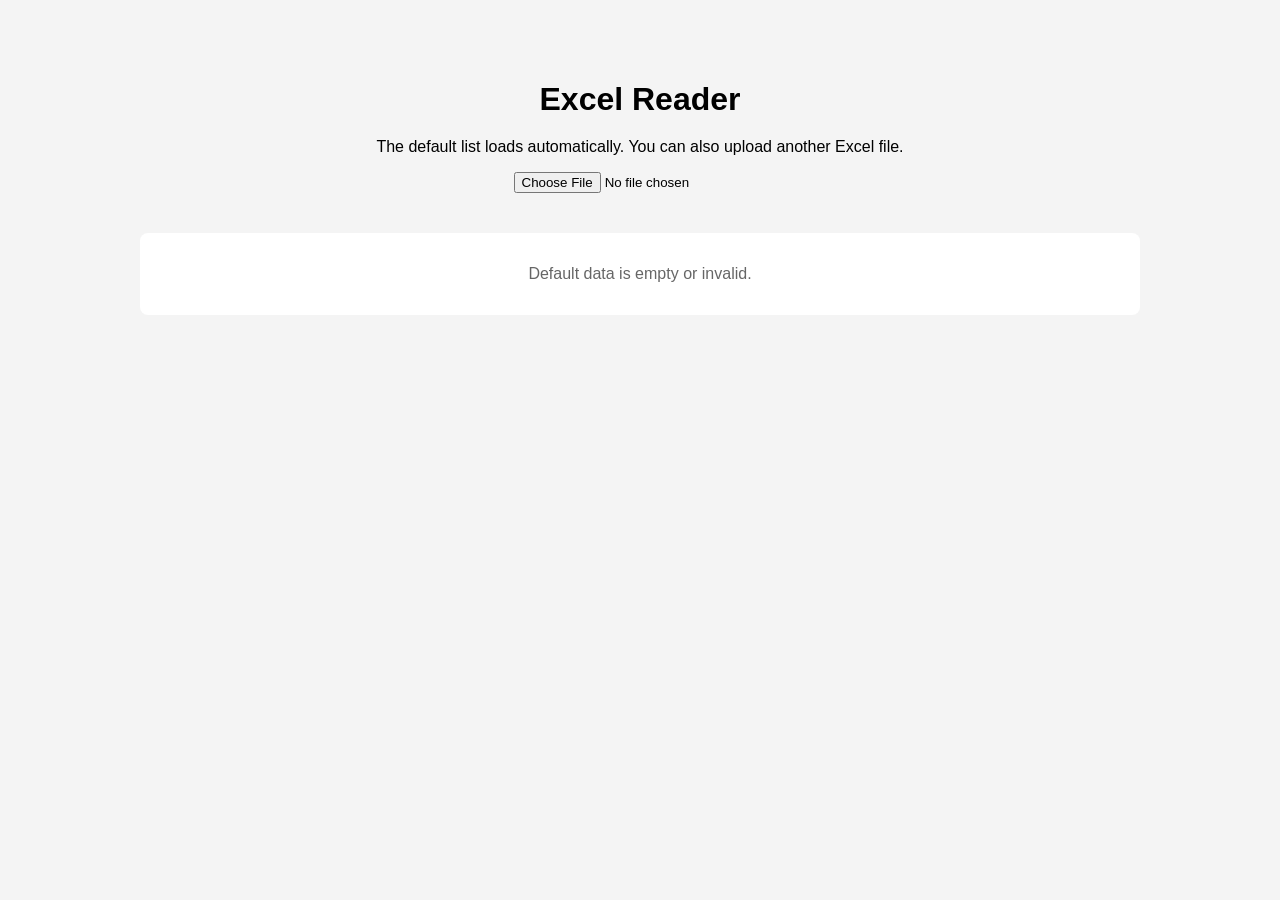
<file: index.html>
<!DOCTYPE html>
<html lang="en">
<head>
  <meta charset="UTF-8" />
  <meta name="viewport" content="width=device-width, initial-scale=1.0" />
  <title>Excel Reader</title>
  <link rel="stylesheet" href="styles/style.css" />
</head>
<body>
  <main class="app">
    <h1>Excel Reader</h1>

    <p class="hint">
      The default list loads automatically. You can also upload another Excel file.
    </p>

    <input type="file" id="fileInput" accept=".xlsx, .xls" />

    <div id="sheetButtons"></div>

    <div id="tableContainer">
      <p class="empty-message">Loading default data...</p>
    </div>
  </main>

  <script src="libs/xlsx.full.min.js"></script>
  <script src="default-data.js"></script>
  <script src="script.js"></script>
</body>
</html>
</file>
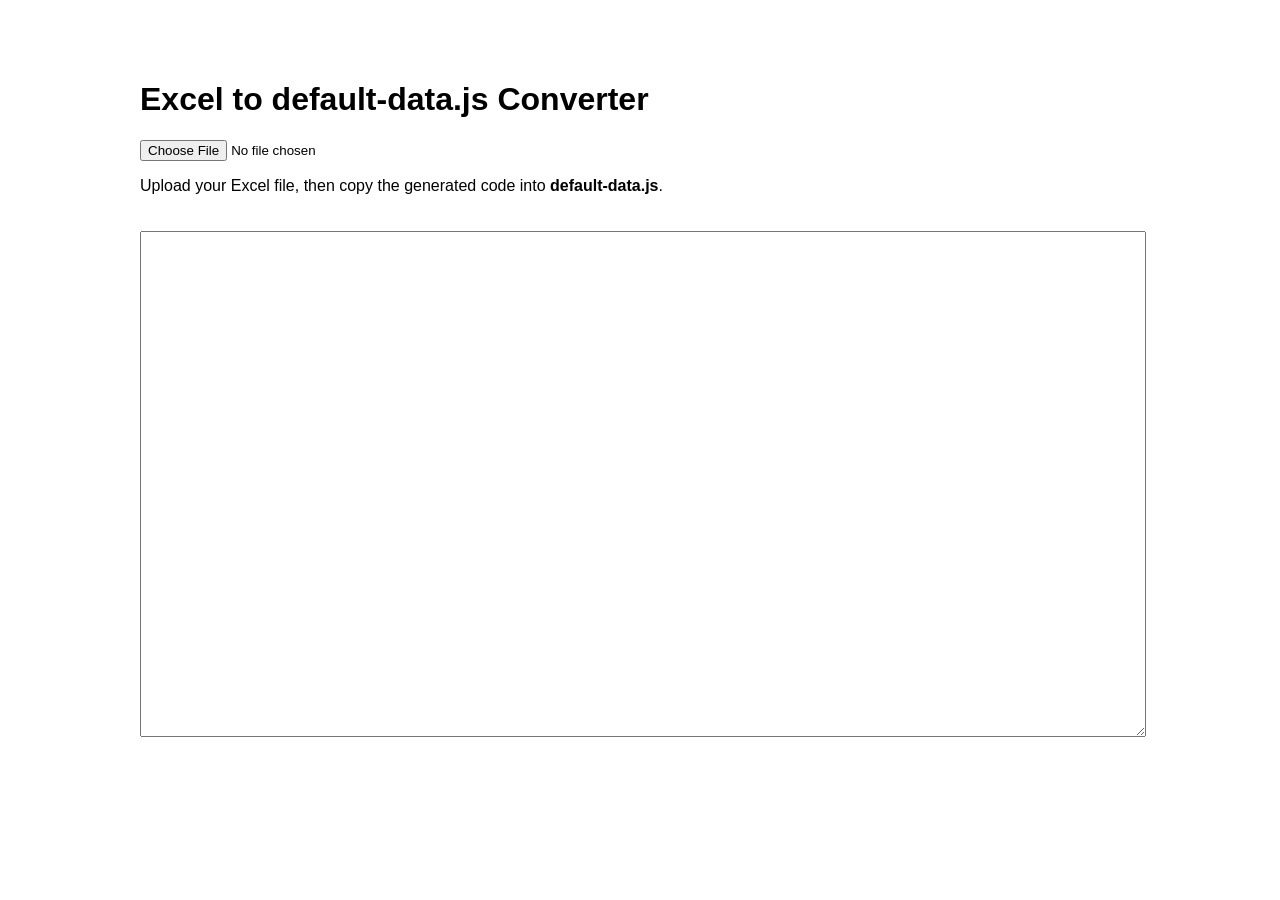
<file: converter/conv.html>
<!DOCTYPE html>
<html lang="en">
<head>
  <meta charset="UTF-8" />
  <title>Excel Converter</title>
  <style>
    body {
      font-family: Arial, sans-serif;
      max-width: 1000px;
      margin: 40px auto;
      padding: 20px;
    }

    textarea {
      width: 100%;
      height: 500px;
      margin-top: 20px;
      font-family: monospace;
    }

    #status {
      margin-top: 15px;
      font-weight: bold;
    }
  </style>
</head>
<body>
  <h1>Excel to default-data.js Converter</h1>

  <input type="file" id="fileInput" accept=".xlsx, .xls" />

  <p>
    Upload your Excel file, then copy the generated code into
    <strong>default-data.js</strong>.
  </p>

  <div id="status"></div>

  <textarea id="output"></textarea>

  <script src="../libs/xlsx.full.min.js"></script>

  <script>
    const fileInput = document.getElementById("fileInput");
    const output = document.getElementById("output");
    const status = document.getElementById("status");

    fileInput.addEventListener("change", function (event) {
      const file = event.target.files[0];

      if (!file) {
        return;
      }

      status.textContent = "Reading file...";

      const reader = new FileReader();

      reader.onload = function (event) {
        try {
          const data = event.target.result;

          const workbook = XLSX.read(data, {
            type: "array"
          });

          const defaultData = {
            sheets: workbook.SheetNames.map(function (sheetName) {
              const sheet = workbook.Sheets[sheetName];

              const rows = XLSX.utils.sheet_to_json(sheet, {
                header: 1,
                defval: ""
              });

              return {
                name: sheetName,
                rows: rows
              };
            })
          };

          const jsCode =
            "const DEFAULT_WORKBOOK_DATA = " +
            JSON.stringify(defaultData, null, 2) +
            ";";

          output.value = jsCode;

          status.textContent =
            "Conversion complete. Copy the text below into default-data.js.";
        } catch (error) {
          console.error(error);
          status.textContent =
            "Error during conversion. Open the browser console (F12) for details.";
        }
      };

      reader.onerror = function () {
        status.textContent = "Could not read the file.";
      };

      reader.readAsArrayBuffer(file);
    });
  </script>
</body>
</html>
</file>
<file: styles/style.css>
body {
  margin: 0;
  font-family: Arial, sans-serif;
  background-color: #f4f4f4;
}

.app {
  max-width: 1000px;
  margin: 40px auto;
  padding: 20px;
  text-align: center;
}

h1 {
  margin-bottom: 20px;
}

input {
  margin-bottom: 20px;
}

#tableContainer {
  overflow-x: auto;
  background: white;
  padding: 16px;
  border-radius: 8px;
}

table {
  border-collapse: collapse;
  width: 100%;
  text-align: left;
}

td,
th {
  border: 1px solid #ccc;
  padding: 8px;
}

tr:nth-child(even) {
  background-color: #f9f9f9;
}

.empty-message {
  color: #666;
}

#sheetButtons {
  margin-bottom: 20px;
}

#sheetButtons button {
  margin: 5px;
  padding: 8px 14px;
  border: none;
  border-radius: 6px;
  background-color: #ddd;
  cursor: pointer;
}

#sheetButtons button:hover {
  background-color: #ccc;
}

#sheetButtons button.active {
  background-color: #333;
  color: white;
}
</file>
